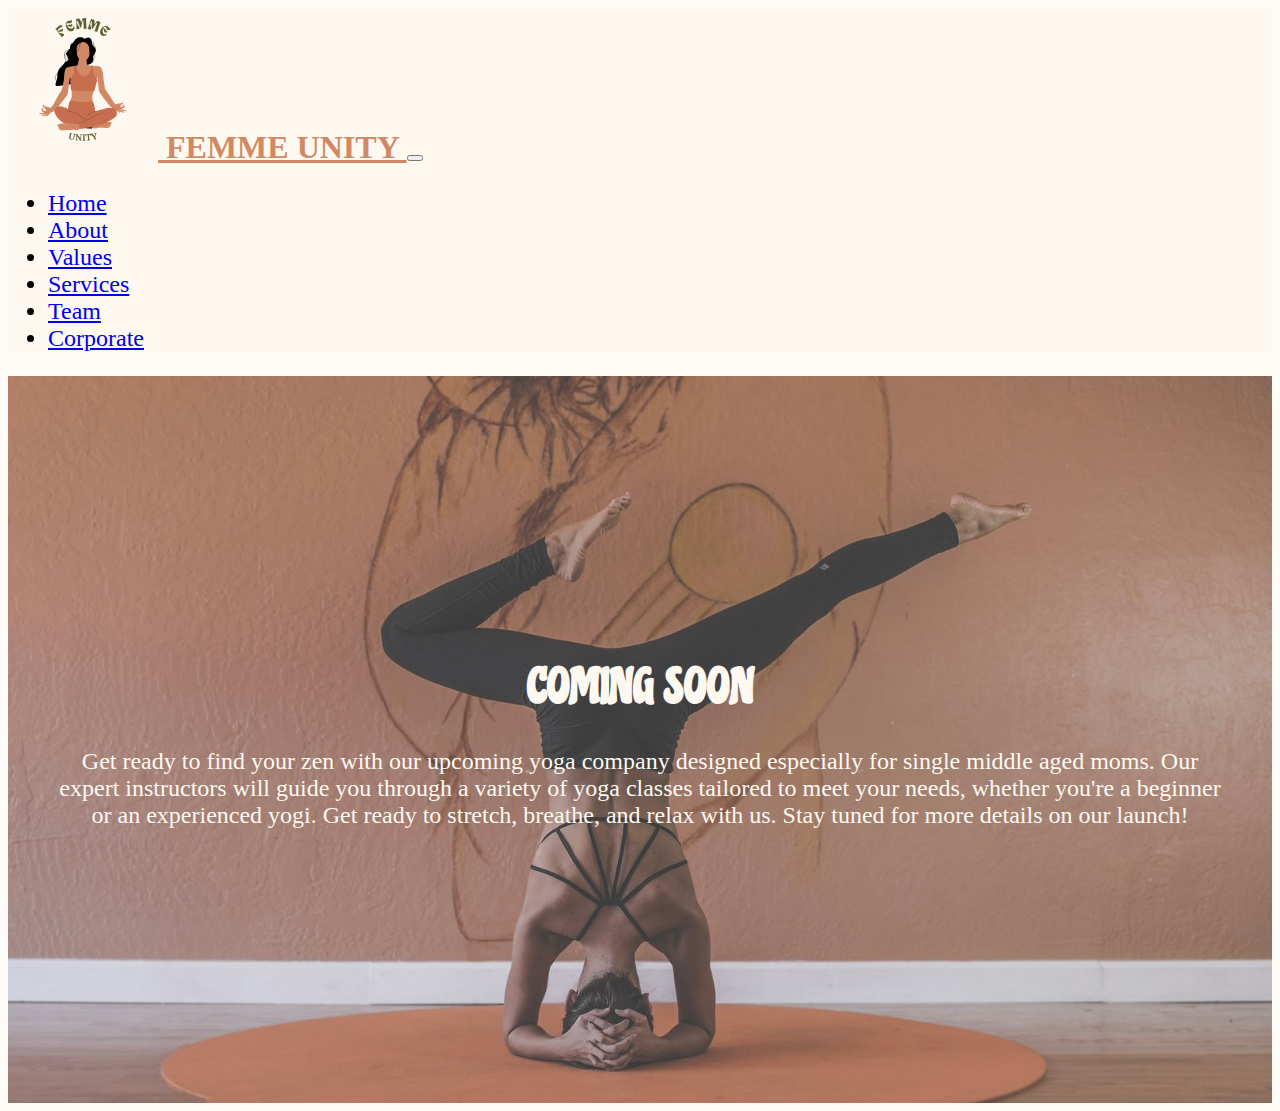
<file: coming-soon.html>
<!doctype html>
<html lang="en" class="h-100">
  <head>
    <meta charset="utf-8">
    <meta name="viewport" content="width=device-width, initial-scale=1">
    <!-- Bootstrap CSS -->
    <link href="https://cdn.jsdelivr.net/npm/bootstrap@5.2.3/dist/css/bootstrap.min.css" rel="stylesheet" integrity="sha384-rbsA2VBKQhggwzxH7pPCaAqO46MgnOM80zW1RWuH61DGLwZJEdK2Kadq2F9CUG65" crossorigin="anonymous">

    <!-- Own Styles -->
    <link rel="stylesheet" href="css/styles.css">
    <link rel="stylesheet" href="https://fonts.googleapis.com/css?family=Chicle">

    <!-- Bootstrap Javascript -->
    <script src="https://cdn.jsdelivr.net/npm/bootstrap@5.2.3/dist/js/bootstrap.bundle.min.js" integrity="sha384-kenU1KFdBIe4zVF0s0G1M5b4hcpxyD9F7jL+jjXkk+Q2h455rYXK/7HAuoJl+0I4" crossorigin="anonymous"></script>

    <title>Femme Unity &mdash; Coming Soon</title>

    <!-- Google Analytics code goes just below here (check PRJ4 Guide for details) -->

    <!-- End of Google Analytics code -->

  </head>
  <body class="h-100 d-flex flex-column">

    <!-- Navigation bar, adapted from https://getbootstrap.com/docs/5.1/components/navbar/ -->
    <nav class="navbar navbar-expand-lg navbar-light">
      <div class="container-fluid">
        <a class="navbar-brand logo-text-color" href="#">
          <img src="images/Logo/femme-unity.png" width="150" alt="Femme Unity Logo">
          FEMME UNITY
        </a>
        <button class="navbar-toggler" type="button" data-bs-toggle="collapse" data-bs-target="#navbarSupportedContent" aria-controls="navbarSupportedContent" aria-expanded="false" aria-label="Toggle navigation">
          <span class="navbar-toggler-icon"></span>
        </button>

        <div class="collapse navbar-collapse mb-2 mb-lg-0 justify-content-end" id="navbarSupportedContent">
          <ul class="navbar-nav">
            <li class="nav-item">
              <a class="nav-link" href="index.html">Home</a>
            </li>
            <li class="nav-item">
              <a class="nav-link" href="about.html">About</a>
            </li>
            <li class="nav-item">
              <a class="nav-link" href="values.html">Values</a>
            </li>
            <li class="nav-item">
              <a class="nav-link" href="services-carousel.html">Services</a>
            </li>
            <li class="nav-item">
              <a class="nav-link" href="team.html">Team</a>
            </li>   
            <li class="nav-item">
              <a class="nav-link" href="corporate.html">Corporate</a>
            </li>
            
          </ul>
        </div>
      </div>
    </nav>
    <!-- End of navigation bar -->

    <div class="image-div-comingsoon">
      <div class="floating-text center-text">
        <h1 class="color-vision2"><strong>COMING SOON</strong></h1>
        <p class="floating-text-content">
          Get ready to find your zen with our upcoming 
          yoga company designed especially for single 
          middle aged moms. Our expert instructors 
          will guide you through a variety of yoga 
          classes tailored to meet your needs, whether 
          you're a beginner or an experienced yogi. 
          Get ready to stretch, breathe, and relax with us. 
          Stay tuned for more details on our launch!
        </p>
      </div>
    </div>

  </body>
</html>
</file>
<file: css/styles.css>
/* Importing a Google Font */

@import url('https://fonts.googleapis.com/css2?family=Raleway:ital,wght@0,200;0,400;0,700;1,200;1,400;1,700&display=swap');

/* Changing the main font and background colour */

body {
	font-family: Georgia, 'Times New Roman', Times, serif;
	background-color: #fffcf8;
}

/* Changing the background colour for the header */

header {
	background-color: #c66e4e;
}

/* Changing the background color for the navigation bar */

.navbar {
	background-color: #FDF8F0;
	font-family: 'Times New Roman', Times, serif;
	font-size: x-large;
}

.logo-text-color {
	color: #D18965;
	font-size: xx-large;
	font-weight: bold;
}

/* Effect on social media buttons */

footer a:hover {
	opacity: .5;
}

/* Corporate navbar */

#navbar-corporate a.active {
	color: #000000;
	font-weight: bold;
}
 

.image-div {
	background-image: url("../images/yoga/woman-yoga-hp-crop.jpg");
	background-size: cover;
	background-position: center;
	height: 100%;
}

.image-div-about {
	background-image: url("../images/yoga/woman-meditatingcropdreamy.jpg");
	background-size: cover;
	background-position: center;
	/* height: 100%; */
	display: flex;
	justify-content: space-between;	
	
}

.image-div-comingsoon {
	background-image: url("../images/yoga/w-yoga-home-page.jpg");
	background-size: cover;
	background-position: center;
	/* height: 100%; */
	display: flex;
	justify-content: space-between;	
}

.image-div-team {
	background-color: #fffcf8;

	display: flex;
	flex-wrap: wrap;
	justify-content: center;
	padding-top: 50px;
	

}


.image-div-values {
	background-color: #fffcf8;
	display: flex;
	flex-wrap: wrap;
	justify-content: center;
	padding-top: 50px 

}

		
.image-div-services {
	background-color: #fffcf8;
	
	display: flex;
	flex-wrap: wrap;
	justify-content: center;
	padding: 50px;

	
}
.center-text {
	text-align: center;
}

.color-vision {
	color: #c66e4e;
	font-family: "Chicle";

}


.color-vision2 {
	color: #FDF8F0;
	font-family: "Chicle";

}

.floating-text {
	position: relative;
	padding:250px 50px;
	font-size: x-large;
}


.floating-text-content {
	color: #FDF8F0;
	font-family: 'Times New Roman', Times, serif;
	
}
.floating-text-content-team {
	color: #0c0b0b;
	font-family: 'Times New Roman', Times, serif;
	
}

.socials {
	position: absolute;
	display: flex;
	gap: 10px;
	bottom: 80px;		
	right: 80px;
}
.services-background {
	background-color: #decfb8;
	padding-top: 20px	;
	padding-inline: 20px;
	margin: 30px;
	width: 350px;
}

.team-background {
	background-color: #c66e4e;
	padding-top: 20px;
	padding-inline: 5px;
	margin: 5px;
    width: 350px;
	padding-bottom: 30px;
}

.team-background img {
	border-radius: 50%;
}


#background-video {
	width: 100vw;
	height: 100vh;
	object-fit: cover;
	position: fixed;
	left: 0;
	right: 0;
	top: 0;
	bottom: 0;
	z-index: -1;
  }

 .ontop {
	z-index: 10;
  }

  @media (max-width: 1000px) {
	.floating-text {
		padding:20px;
		display: grid;
	}
	.socials {
		all: unset;
		margin: auto;
		display: flex;
		gap: 10px;
	}
  }
</file>
